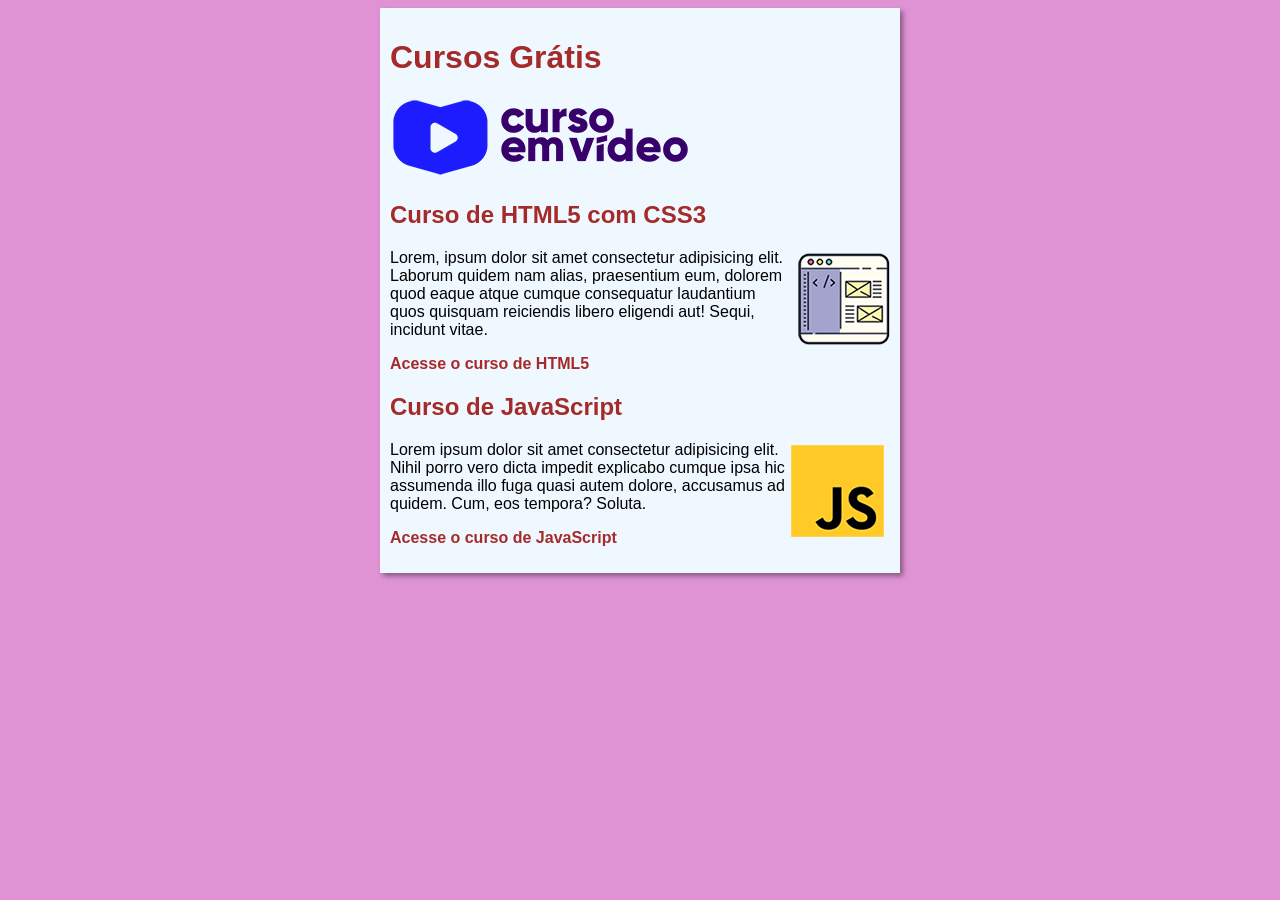
<file: index.html>
<!DOCTYPE html>
<html lang="pt-br">
<head>
    <meta charset="UTF-8">
    <meta name="viewport" content="width=device-width, initial-scale=1.0">
    <title>Curso em video</title>
    <link rel="stylesheet" href="estilos/style.css"> <!-- seguro ctrl e clico no link p abrir pagina css-->
</head>
<body>
    <main>
        <header>
            <h1>Cursos Grátis</h1>
            <img src="imagens/curso-em-video-cor.png" alt="Curso em Vídeo"> <!--apertando ctrl e espaço abre a opção de imagens-->
        </header>
        <article>
            <h2>Curso de HTML5 com CSS3</h2>
            <img class="lado" src="imagens/curso-html-css.png" alt="Curso de HTML5">
            <p>Lorem, ipsum dolor sit amet consectetur adipisicing elit. Laborum quidem nam alias, praesentium eum, dolorem quod eaque atque cumque consequatur laudantium quos quisquam reiciendis libero eligendi aut! Sequi, incidunt vitae.</p>
            <p><a href="curso-html.html">Acesse o curso de HTML5</a></p>
        </article>
        <article>
             <h2>Curso de JavaScript</h2>
             <img class="lado" src="imagens/curso-javascript.png" alt="Curso de JavaScript">
             <p>Lorem ipsum dolor sit amet consectetur adipisicing elit. Nihil porro vero dicta impedit explicabo cumque ipsa hic assumenda illo fuga quasi autem dolore, accusamus ad quidem. Cum, eos tempora? Soluta.</p>
             <p><a href="curso-js.html">Acesse o curso de JavaScript</a></p> <!--seleciona os dois paragrafos segurando alt, depois ctrl shift p para abrir opçao de criar link, vai em emmet envolver com abreviação e digite a= link criado-->
             
        </article>
    </main>    
</body>
</html>
</file>
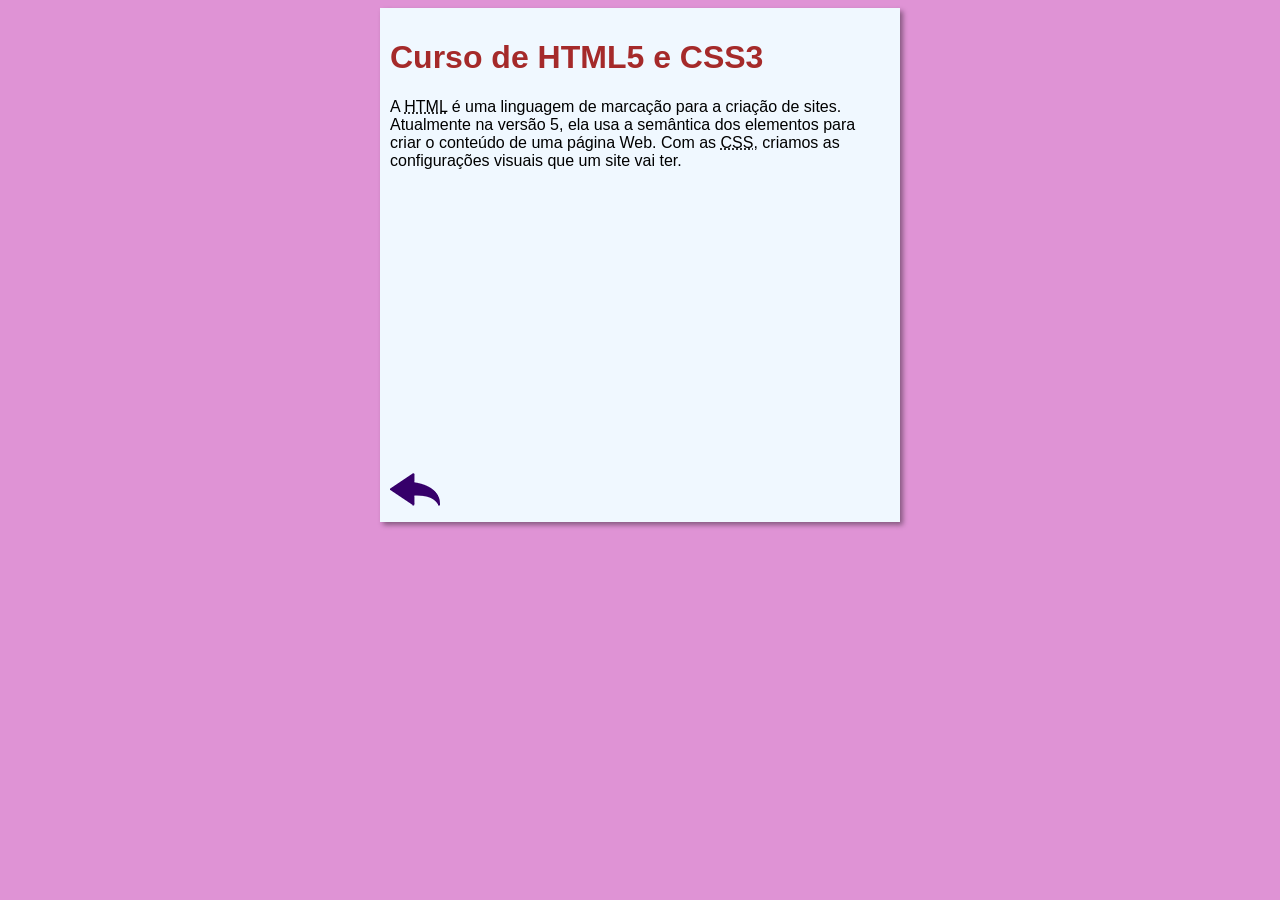
<file: curso-html.html>
<!DOCTYPE html>
<html lang="pt-br">
<head>
    <meta charset="UTF-8">
    <meta name="viewport" content="width=device-width, initial-scale=1.0">
    <title>Curso de HTML</title>
    <link rel="stylesheet" href="estilos/style.css">
</head>
<body>
    <main>
        <header>
            <h1>Curso de HTML5 e CSS3</h1>
        </header>
        <article>
            <p>A <abbr title="HyperText Markup Language">HTML</abbr> é uma linguagem de marcação para a criação de sites. Atualmente na versão 5, ela usa a semântica dos elementos para criar o conteúdo de uma página Web. Com as <abbr title="Cascading Style Sheets">CSS</abbr>, criamos as configurações visuais que um site vai ter.</p>
            <iframe width="560" height="315" src="https://www.youtube.com/embed/riSVzwlSnhw?si=lJRMLp3rd7VFI3LR" title="YouTube video player" frameborder="0" allow="accelerometer; autoplay; clipboard-write; encrypted-media; gyroscope; picture-in-picture; web-share" referrerpolicy="strict-origin-when-cross-origin" allowfullscreen></iframe>

            <a href="index.html"><img src="imagens/btn-back.png" alt="Voltar"></a>
            
        </article>
    </main>
</body>
</html>
</file>
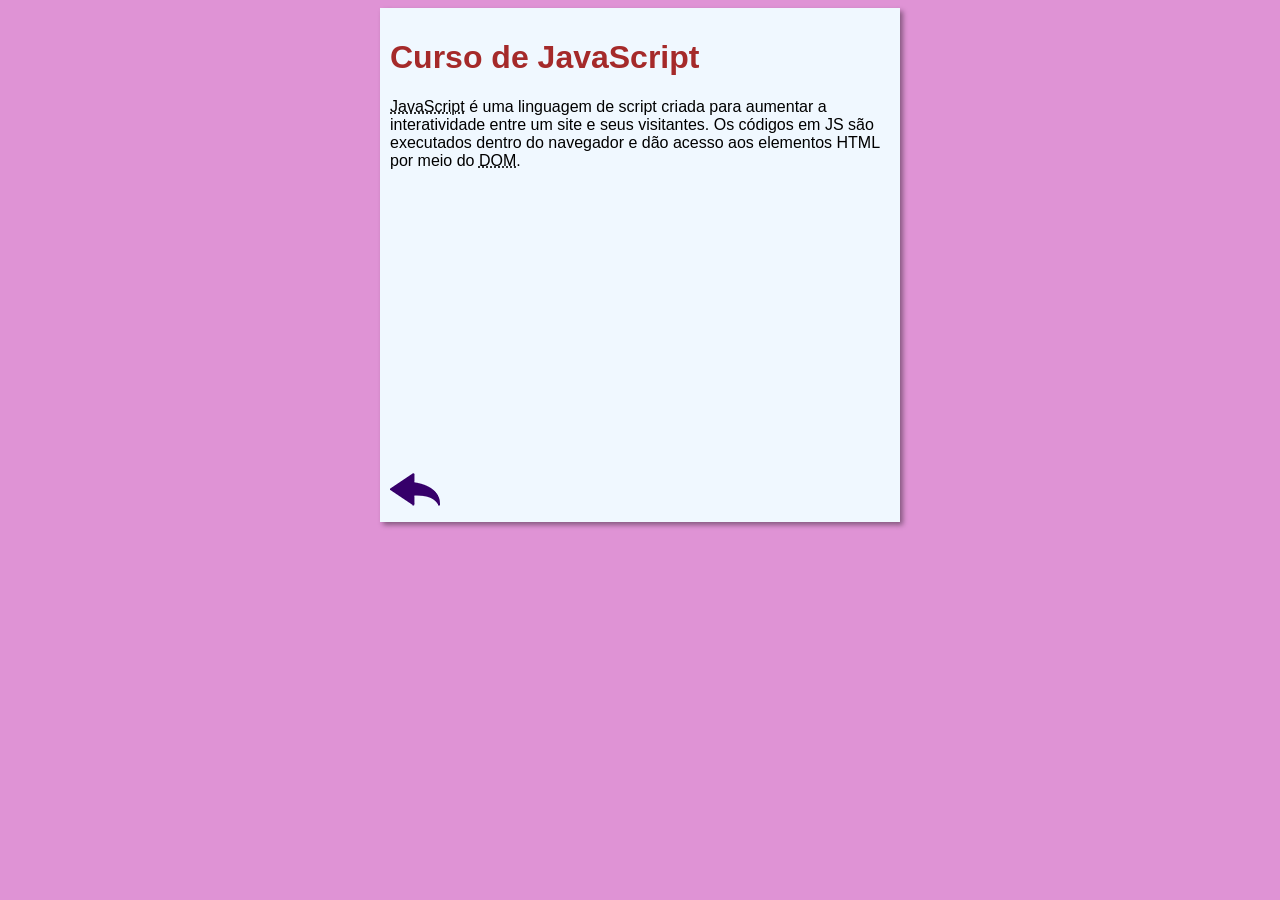
<file: curso-js.html>
<!DOCTYPE html>
<html lang="pt-br">
<head>
    <meta charset="UTF-8">
    <meta name="viewport" content="width=device-width, initial-scale=1.0">
    <title>Curso de JavaScript</title>
    <link rel="stylesheet" href="estilos/style.css">
</head>
<body>
    <main>
        <header>
            <h1>Curso de JavaScript</h1>
        </header>
        <article>
            <p><abbr title="JavaScript">JavaScript</abbr> é uma linguagem de script criada para aumentar a interatividade entre um site e seus visitantes. Os códigos em JS são executados dentro do navegador e dão acesso aos elementos HTML por meio do <abbr title="Document Object Model">DOM</abbr>.</p>
            <iframe width="560" height="315" src="https://www.youtube.com/embed/BXqUH86F-kA?si=DCCqCUcCb2xGfKky" title="YouTube video player" frameborder="0" allow="accelerometer; autoplay; clipboard-write; encrypted-media; gyroscope; picture-in-picture; web-share" referrerpolicy="strict-origin-when-cross-origin" allowfullscreen></iframe>

         

            <a href="index.html"><img src="imagens/btn-back.png" alt="Voltar"></a>
        </article>
    </main>
</body>
</html>
</file>
<file: estilos/style.css>
* {
    font-family: Arial, Helvetica, sans-serif;
    font-size: 16px;
    
}

body {
    background-color: rgba(218, 128, 206, 0.849);
}

main {
    background-color: aliceblue;
    width: 500px;
    margin: auto;
    padding: 10px;
    box-shadow: 3px 3px 5px rgba(0, 0, 0, 0.397);
}

h1 {
    font-size: 2em;
    color: brown;
}

h2 {
    font-size: 1.5em;
    color: brown;
}

img.lado {
    float: right;
}

a {
    text-decoration: none;
    font-weight: bold;
    color: brown;
}

a:hover {
    text-decoration: underline;
    color: brown;
}

iframe {
    width: 100%;
    height: auto;
    aspect-ratio: 16 / 9; /* mantem a proporção do youtube*/
    border-radius: 10px; /*opcional*/
}

.conteudo {
    width: 80%;
    margin: auto; /*faz o video se ajustar automaticamente a largura da caixa branca*/
}
/*dentro de html seguro ctrl e clico no link para abrir essa pagina css
*/
</file>
